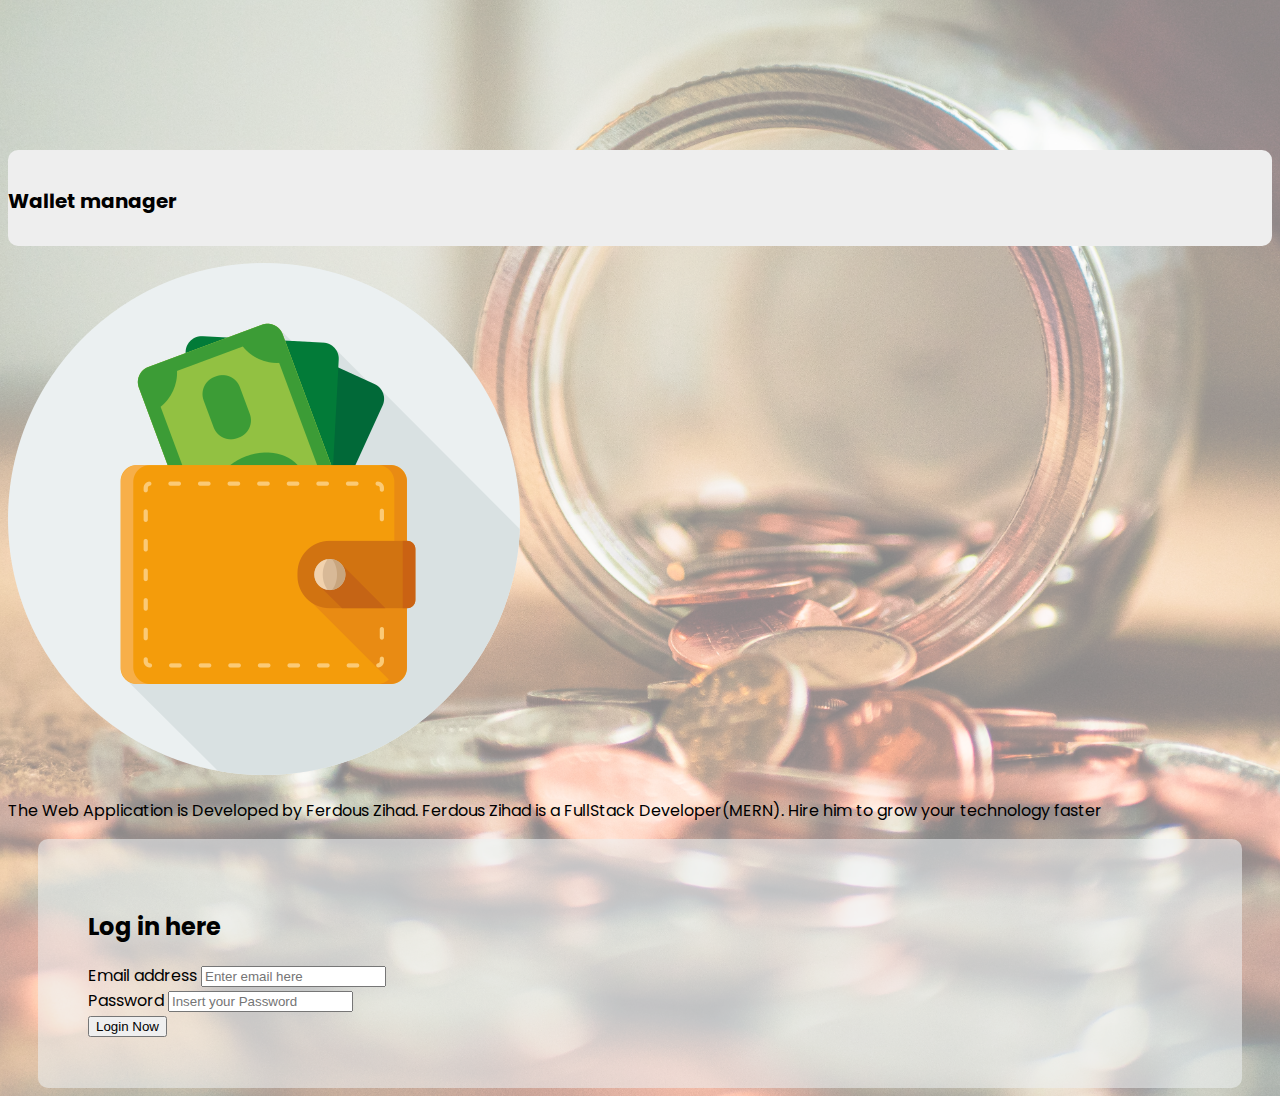
<file: index.html>
<!doctype html>
<html lang="en">

<head>
    <meta charset="utf-8">
    <meta name="viewport" content="width=device-width, initial-scale=1">
    <title>Simple Money Manager</title>

    <link href="https://cdn.jsdelivr.net/npm/bootstrap@5.2.0/dist/css/bootstrap.min.css" rel="stylesheet"
        integrity="sha384-gH2yIJqKdNHPEq0n4Mqa/HGKIhSkIHeL5AyhkYV8i59U5AR6csBvApHHNl/vI1Bx" crossorigin="anonymous">

    <link rel="stylesheet" href="https://cdnjs.cloudflare.com/ajax/libs/font-awesome/6.1.2/css/all.min.css"
        integrity="sha512-1sCRPdkRXhBV2PBLUdRb4tMg1w2YPf37qatUFeS7zlBy7jJI8Lf4VHwWfZZfpXtYSLy85pkm9GaYVYMfw5BC1A=="
        crossorigin="anonymous" referrerpolicy="no-referrer" />
    <link rel="stylesheet" href="style.css">


</head>

<body>
    <div class="container mt-150">


        <div class="row  mt-5 ">
            <div class="col text-center  d-flex flex-column justify-content-between">
                <h2 class="text-center mb-3 heading-text"> <i class="fa-solid fa-wallet"></i> Wallet manager
                </h2>

                <img src="img/wallet.png" alt="" class="w-25 d-block mx-auto">
                <p>The Web Application is Developed by Ferdous Zihad. Ferdous Zihad is a FullStack Developer(MERN). Hire
                    him to grow your technology faster</p>

                <div class="social d-flex gap-3 justify-content-center">
                    <a href="#"><i class="fa-brands fa-facebook"></i></a>
                    <a href="#"><i class="fa-brands fa-github"></i></a>
                    <a href="#"><i class="fa-brands fa-telegram"></i></a>

                </div>
            </div>
            <div class="col main-box ">
                <h2 class="mb-5">Log in here</h2>

                <div class="mb-3">
                    <label for="exampleFormControlInput1" class="form-label">Email address</label>
                    <input type="email" class="form-control" id="user-name" placeholder="Enter email here">

                </div>
                <div class="mb-3">
                    <label for="exampleFormControlInput1" class="form-label">Password</label>
                    <input type="password" class="form-control" id="user-password" placeholder="Insert your Password">

                </div>

                <button id="login-button" class="btn btn-primary">Login Now </button>


            </div>
        </div>

    </div>


    <script src="https://cdn.jsdelivr.net/npm/bootstrap@5.2.0/dist/js/bootstrap.bundle.min.js"
        integrity="sha384-A3rJD856KowSb7dwlZdYEkO39Gagi7vIsF0jrRAoQmDKKtQBHUuLZ9AsSv4jD4Xa" crossorigin="anonymous">
    </script>

    <script src="js/login.js"></script>

</body>

</html>
</file>
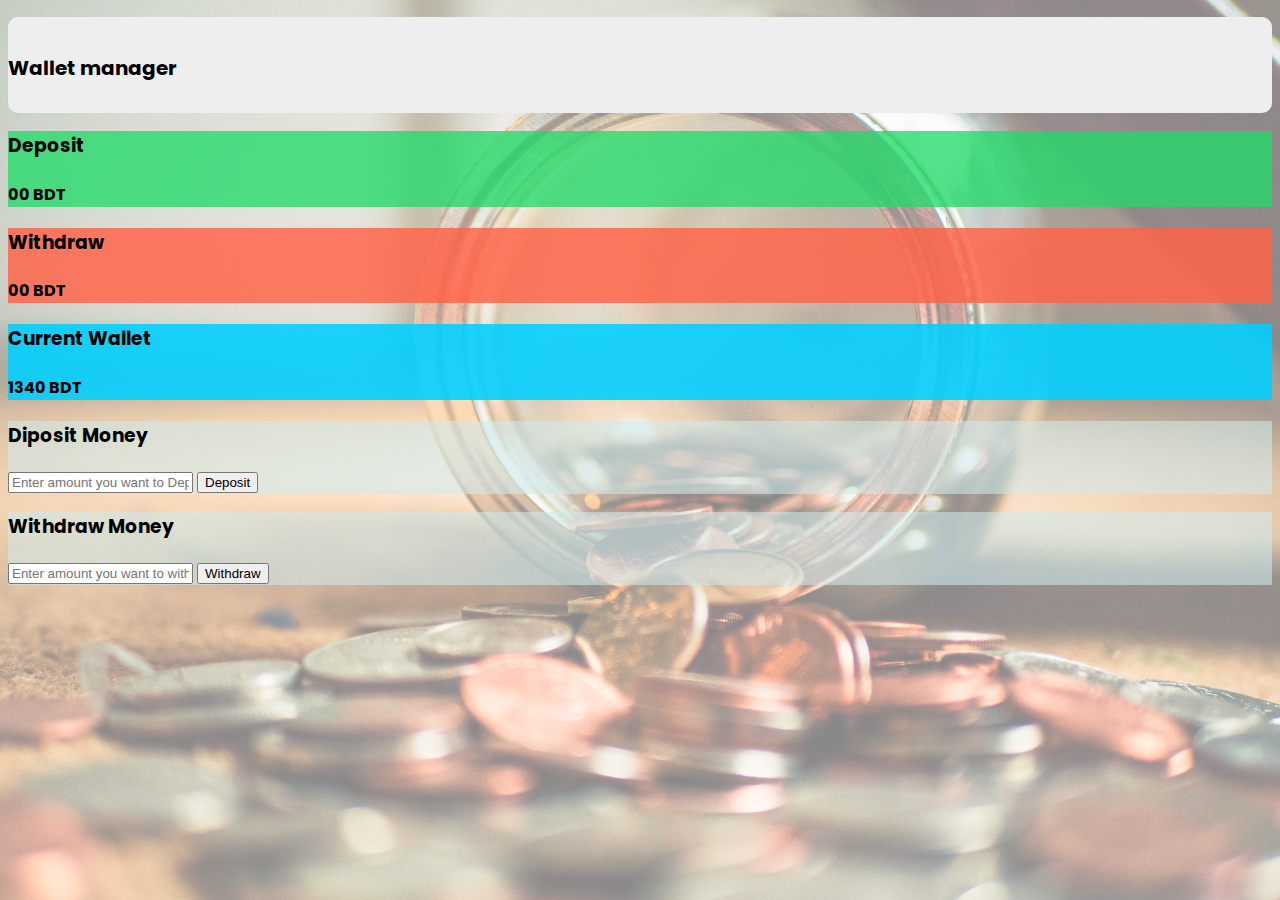
<file: wallet.html>
<!doctype html>
<html lang="en">

<head>
    <meta charset="utf-8">
    <meta name="viewport" content="width=device-width, initial-scale=1">
    <title>Simple Money Manager</title>

    <link href="https://cdn.jsdelivr.net/npm/bootstrap@5.2.0/dist/css/bootstrap.min.css" rel="stylesheet"
        integrity="sha384-gH2yIJqKdNHPEq0n4Mqa/HGKIhSkIHeL5AyhkYV8i59U5AR6csBvApHHNl/vI1Bx" crossorigin="anonymous">

    <link rel="stylesheet" href="https://cdnjs.cloudflare.com/ajax/libs/font-awesome/6.1.2/css/all.min.css"
        integrity="sha512-1sCRPdkRXhBV2PBLUdRb4tMg1w2YPf37qatUFeS7zlBy7jJI8Lf4VHwWfZZfpXtYSLy85pkm9GaYVYMfw5BC1A=="
        crossorigin="anonymous" referrerpolicy="no-referrer" />
    <link rel="stylesheet" href="style.css">


</head>

<body>
    <div class="container mt-5">
        <h2 class="text-center mb-3 heading-text"> <i class="fa-solid fa-wallet"></i> Wallet manager
        </h2>

        <div class="row gy-5 mt-3 ">
            <div class="col text-center ">
                <div class=" bg-green p-3 rounded text-light">
                    <h3>Deposit</h3>
                    <h4><span id="d-value">00</span> BDT</h4>
                </div>

            </div>
            <div class="col text-center ">
                <div class=" bg-red p-3 rounded text-light">
                    <h3>Withdraw</h3>
                    <h4><span id="w-value">00</span> BDT</h4>
                </div>

            </div>
            <div class="col text-center ">
                <div class=" bg-yellow p-3 rounded text-light">
                    <h3>Current Wallet</h3>
                    <h4><span id="t-value">1340</span> BDT</h4>
                </div>

            </div>


        </div>

        <div class="row  gx-5 mt-5">
            <div class="col">
                <div class="bg-gray p-3 rounded ">
                    <h3>Diposit Money</h3>
                    <input type="text" class="form-control w-75 mt-4" id="deposit-value"
                        placeholder="Enter amount you want to Deposit">

                    <button class="btn btn-warning mt-3" id="deposit-btn">Deposit</button>

                </div>

            </div>
            <div class="col">
                <div class=" bg-gray p-3 rounded ">
                    <h3>Withdraw Money</h3>
                    <input type="text" class="form-control w-75 mt-4" id="withdraw-value"
                        placeholder="Enter amount you want to withdraw">

                    <button class="btn btn-success mt-3" id="withdraw-btn">Withdraw</button>

                </div>

            </div>

        </div>




    </div>


    <script src="https://cdn.jsdelivr.net/npm/bootstrap@5.2.0/dist/js/bootstrap.bundle.min.js"
        integrity="sha384-A3rJD856KowSb7dwlZdYEkO39Gagi7vIsF0jrRAoQmDKKtQBHUuLZ9AsSv4jD4Xa" crossorigin="anonymous">
    </script>

    <script src="js/wallet.js"></script>


</body>

</html>
</file>
<file: style.css>
@import url('https://fonts.googleapis.com/css2?family=Poppins:wght@300;400;500;600;700;800;900&display=swap');

body{
    font-family: 'Poppins', sans-serif;
    background-color: rgba(255, 255, 255, 0.521);
    
    background-image: url('img/bg.jpg');
    background-blend-mode:lighten;
    background-size: cover;
    background-repeat: no-repeat;

}
.bg-green{
    background-color: rgba(32, 218, 103, 0.773);
}
.bg-red{
    background-color: rgba(255, 99, 71, 0.83);

}
.bg-yellow{
    background-color: rgba(0, 208, 255, 0.885);
}
.bg-gray{
    background-color: #ceeaeb91;

}
.mt-150{
    margin-top:150px;
}

.heading-text{
    font-size: 20px;
    
    padding:25px 0;
    border-radius:30px;
    background-color:#eeeeee;
    border-radius:10px;
}
.main-box{
    background-color: #eeeeee;
    margin:0 30px;
    padding:50px;
    border-radius:10px;
    background-color: #ebf0f191;
    
}
i{
    font-size:30px;
    
}
</file>
